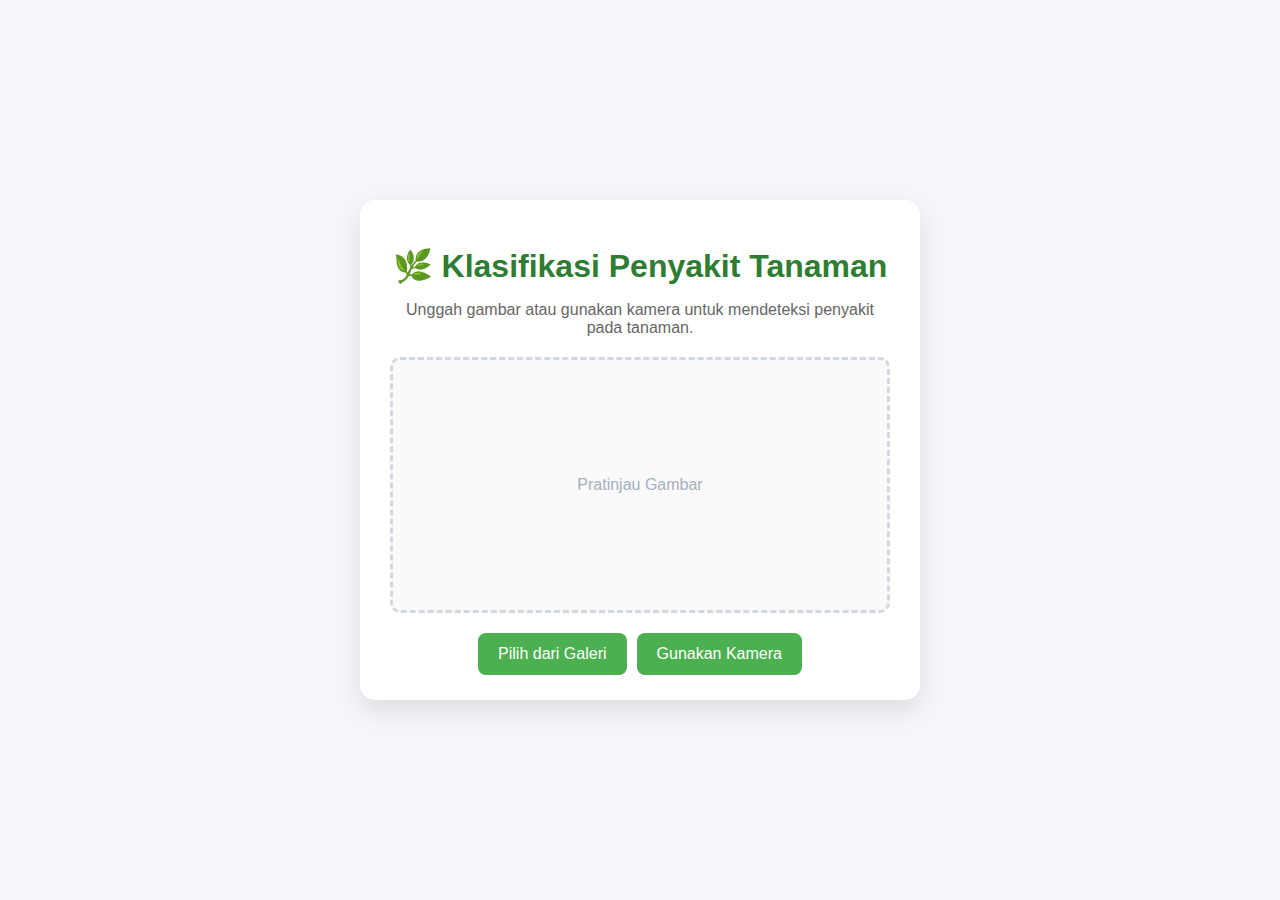
<file: templates/index.html>
<!DOCTYPE html>
<html lang="id">

<head>
    <meta charset="UTF-8">
    <meta name="viewport" content="width=device-width, initial-scale=1.0">
    <title>🌿 Klasifikasi Penyakit Tanaman</title>
    <style>
        body {
            font-family: -apple-system, BlinkMacSystemFont, 'Segoe UI', Roboto, Helvetica, Arial, sans-serif;
            background-color: #f4f6f9;
            color: #333;
            display: flex;
            justify-content: center;
            align-items: center;
            min-height: 100vh;
            margin: 0;
            padding: 10px;
            box-sizing: border-box;
        }
        
        .container {
            background: #ffffff;
            padding: 25px 30px;
            border-radius: 15px;
            box-shadow: 0 10px 25px rgba(0, 0, 0, 0.1);
            text-align: center;
            width: 100%;
            max-width: 500px;
        }
        
        h1 {
            color: #2e7d32;
            margin-bottom: 10px;
        }
        
        p {
            color: #666;
            font-size: 1rem;
        }
        
        .image-container {
            margin-top: 20px;
            border: 3px dashed #d1d8e0;
            border-radius: 10px;
            min-height: 250px;
            display: flex;
            justify-content: center;
            align-items: center;
            position: relative;
            overflow: hidden;
            background-color: #fafafa;
        }
        
        #image-preview,
        #video-preview {
            max-width: 100%;
            max-height: 400px;
            height: auto;
            display: none;
        }
        
        .placeholder-text {
            color: #a4b0be;
        }
        
        .controls {
            margin-top: 20px;
            display: flex;
            gap: 10px;
            justify-content: center;
            flex-wrap: wrap;
        }
        
        .controls button {
            background-color: #4CAF50;
            color: white;
            padding: 12px 20px;
            border: none;
            border-radius: 8px;
            cursor: pointer;
            font-size: 16px;
            font-weight: 500;
            transition: background-color 0.3s, transform 0.1s;
        }
        
        .controls button:hover {
            background-color: #45a049;
        }
        
        .controls button:active {
            transform: scale(0.98);
        }
        
        #file-input {
            display: none;
        }
        
        #result {
            margin-top: 25px;
            padding: 15px;
            border-radius: 8px;
            background-color: #f0f4f0;
            display: none;
            /* Initially hidden */
        }
        
        #result p {
            margin: 5px 0;
            font-size: 1.1em;
            color: #333;
        }
        
        #result-label {
            font-weight: bold;
            color: #2e7d32;
        }
        
        .spinner {
            border: 4px solid rgba(0, 0, 0, 0.1);
            width: 36px;
            height: 36px;
            border-radius: 50%;
            border-left-color: #4CAF50;
            animation: spin 1s ease infinite;
            display: none;
            /* Initially hidden */
        }
        
        @keyframes spin {
            0% {
                transform: rotate(0deg);
            }
            100% {
                transform: rotate(360deg);
            }
        }
    </style>
</head>

<body>
    <div class="container">
        <h1>🌿 Klasifikasi Penyakit Tanaman</h1>
        <p>Unggah gambar atau gunakan kamera untuk mendeteksi penyakit pada tanaman.</p>

        <div class="image-container">
            <span class="placeholder-text">Pratinjau Gambar</span>
            <img id="image-preview" alt="Pratinjau Gambar">
            <video id="video-preview" autoplay playsinline></video>
        </div>

        <div class="controls">
            <button id="gallery-btn">Pilih dari Galeri</button>
            <input type="file" id="file-input" accept="image/*">
            <button id="camera-btn">Gunakan Kamera</button>
            <button id="capture-btn" style="display: none;">Ambil Gambar</button>
        </div>

        <div id="result">
            <p>Hasil Prediksi: <strong id="result-label"></strong></p>
            <p>Tingkat Kepercayaan: <span id="confidence-label"></span></p>
        </div>
        <div class="spinner" id="spinner"></div>
    </div>

    <script>
        const fileInput = document.getElementById('file-input');
        const galleryBtn = document.getElementById('gallery-btn');
        const cameraBtn = document.getElementById('camera-btn');
        const captureBtn = document.getElementById('capture-btn');
        const imagePreview = document.getElementById('image-preview');
        const videoPreview = document.getElementById('video-preview');
        const resultDiv = document.getElementById('result');
        const resultLabel = document.getElementById('result-label');
        const confidenceLabel = document.getElementById('confidence-label');
        const placeholder = document.querySelector('.placeholder-text');
        const spinner = document.getElementById('spinner');

        let stream;

        function stopCameraStream() {
            if (stream) {
                stream.getTracks().forEach(track => track.stop());
            }
            videoPreview.style.display = 'none';
            captureBtn.style.display = 'none';
            cameraBtn.style.display = 'inline-block';
        }

        function showLoading(isLoading) {
            spinner.style.display = isLoading ? 'block' : 'none';
            resultDiv.style.display = isLoading ? 'none' : resultDiv.style.display;
        }

        galleryBtn.addEventListener('click', () => {
            stopCameraStream();
            fileInput.click();
        });

        fileInput.addEventListener('change', (event) => {
            const file = event.target.files[0];
            if (file) {
                const reader = new FileReader();
                reader.onload = (e) => {
                    imagePreview.src = e.target.result;
                    imagePreview.style.display = 'block';
                    placeholder.style.display = 'none';
                    videoPreview.style.display = 'none';
                    predictImage(file);
                };
                reader.readAsDataURL(file);
            }
        });

        cameraBtn.addEventListener('click', async() => {
            if (stream) stopCameraStream();
            try {
                stream = await navigator.mediaDevices.getUserMedia({
                    video: {
                        facingMode: 'environment'
                    }
                });
                videoPreview.srcObject = stream;
                videoPreview.style.display = 'block';
                imagePreview.style.display = 'none';
                placeholder.style.display = 'none';
                captureBtn.style.display = 'inline-block';
                cameraBtn.style.display = 'none';
                resultDiv.style.display = 'none';
            } catch (err) {
                console.error("Error accessing camera: ", err);
                alert("Tidak dapat mengakses kamera. Pastikan Anda memberikan izin dan menggunakan koneksi aman (HTTPS jika online).");
            }
        });

        captureBtn.addEventListener('click', () => {
            const canvas = document.createElement('canvas');
            canvas.width = videoPreview.videoWidth;
            canvas.height = videoPreview.videoHeight;
            const context = canvas.getContext('2d');
            context.drawImage(videoPreview, 0, 0, canvas.width, canvas.height);

            imagePreview.src = canvas.toDataURL('image/jpeg');
            imagePreview.style.display = 'block';

            canvas.toBlob((blob) => {
                predictImage(new File([blob], "capture.jpg", {
                    type: "image/jpeg"
                }));
            }, 'image/jpeg');

            stopCameraStream();
        });

        async function predictImage(image) {
            showLoading(true);
            resultDiv.style.display = 'none';
            const formData = new FormData();
            formData.append('file', image);

            try {
                const response = await fetch('http://127.0.0.1:5000/predict', {
                    method: 'POST',
                    body: formData
                });

                if (!response.ok) {
                    const errData = await response.json();
                    throw new Error(errData.error || `HTTP error! status: ${response.status}`);
                }

                const data = await response.json();
                resultLabel.textContent = data.prediction;
                confidenceLabel.textContent = data.confidence;
                resultDiv.style.display = 'block';

            } catch (error) {
                console.error('Prediction error:', error);
                resultLabel.textContent = 'Gagal Memprediksi';
                confidenceLabel.textContent = error.message;
                resultDiv.style.display = 'block';
            } finally {
                showLoading(false);
            }
        }
    </script>
</body>

</html>
</file>
